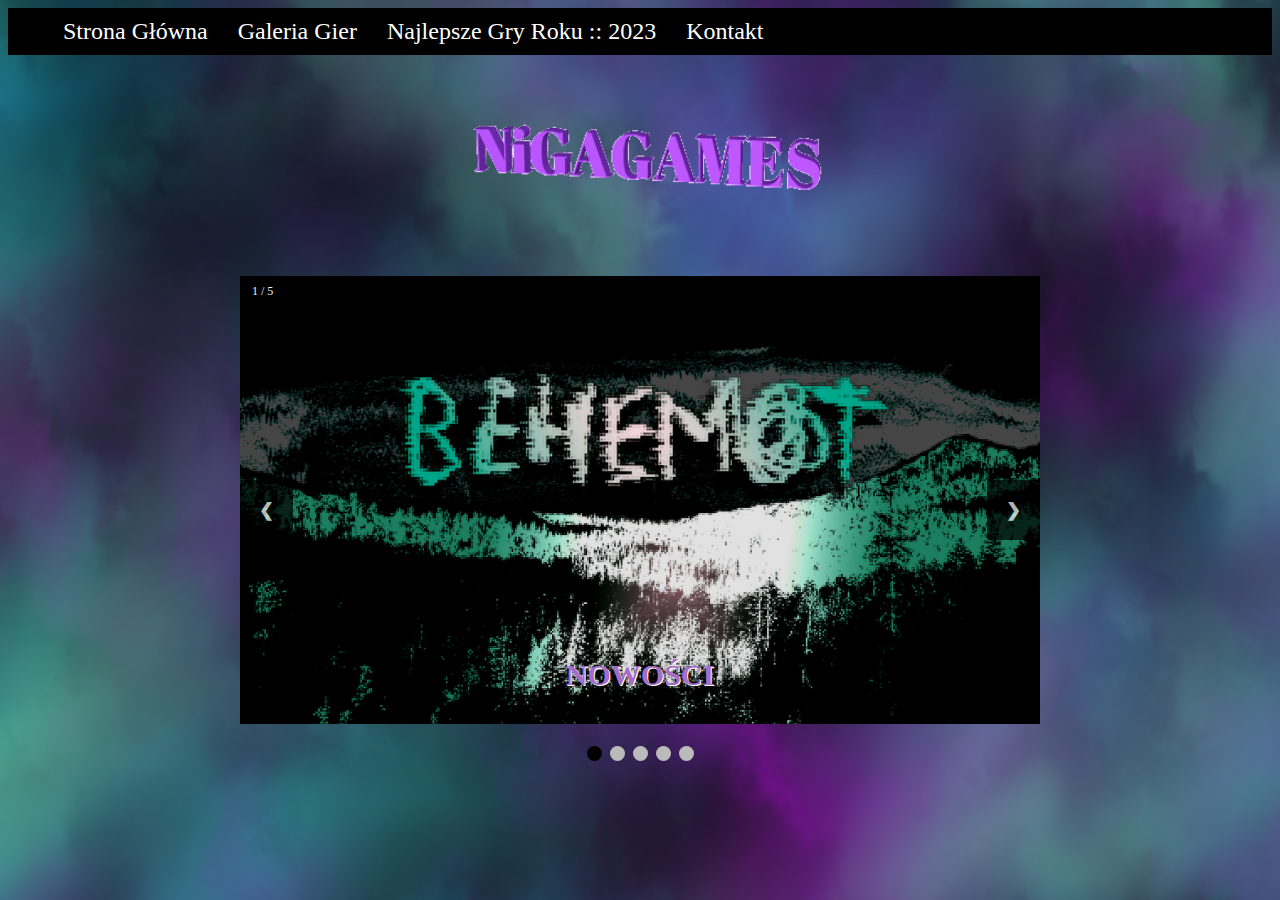
<file: index.html>
<!DOCTYPE html>
<html lang="pl">
  <link rel="stylesheet" href="pilotcss.css">
<head>
  

</head>
<body>

<ul>
  <li><a href="index.html">Strona Główna</a></li>
  <li><a href="galeria.html">Galeria Gier</a></li>
  <li class="dropdown">
    <a href="javascript:void(0)" class="dropbtn">Najlepsze Gry Roku :: 2023</a>
    <div class="dropdown-content">
      <a href="https://spizgkot.itch.io/behemot">Behemot</a>
      <a href="https://spizgkot.itch.io/graple-the-vegs">GTV</a>
      <a href="snake.html">Wąż Stuleja</a>
    </div>
  </li>
  <li><a href="kontakt.html">Kontakt</a></li>
</ul>
<img src="menugif.gif" alt="Paris" class="logogif"> 
<!-- Slideshow container -->
<div class="slideshow-container">

  <!-- Full-width images with number and caption text -->
  <a target="_blank" href="https://spizgkot.itch.io/behemot">
  <div class="mySlides fade">
    <div class="numbertext">1 / 5</div>
    <img src="img01.png" style="width:100%">
    <div class="text"><h1>NOWOŚCI</h1></div>
  </div>
  </a>
  <a target="_blank" href="https://spizgkot.itch.io/graple-the-vegs">
  <div class="mySlides fade">
    <div class="numbertext">2 / 5</div>
    <img src="img02.png" style="width:100%">
    <div class="text"><h1>NOWOŚCI</h1></div>
  </div>
</a>
  <a target="_blank" href="snake.html">
  <div class="mySlides fade">
    <div class="numbertext">3 / 5</div>
    <img src="img003.png" style="width:100%">
    <div class="text"><h1>NOWOŚCI</h1></div>
  </div>
  </a>
  <div class="mySlides fade">
    <div class="numbertext">4 / 5</div>
    <img src="img004.png" style="width:100%">
    <div class="text"><h1>COMMING SOON</h1></div>
  </div>

  <div class="mySlides fade">
    <div class="numbertext">5 / 5</div>
    <img src="img006.png" style="width:100%">
    <div class="text"><h1>COMMING SOON</h1></div>
  </div>

  <!-- Next and previous buttons -->
  <a class="prev" onclick="plusSlides(-1)">&#10094;</a>
  <a class="next" onclick="plusSlides(1)">&#10095;</a>
</div>
<br>

<!-- The dots/circles -->
<div style="text-align:center">
  <span class="dot" onclick="currentSlide(1)"></span>
  <span class="dot" onclick="currentSlide(2)"></span>
  <span class="dot" onclick="currentSlide(3)"></span>
  <span class="dot" onclick="currentSlide(4)"></span>
  <span class="dot" onclick="currentSlide(5)"></span>
 
</div>
<script src="zmianaobrazkow.js"></script>

</body>
</html>
</file>
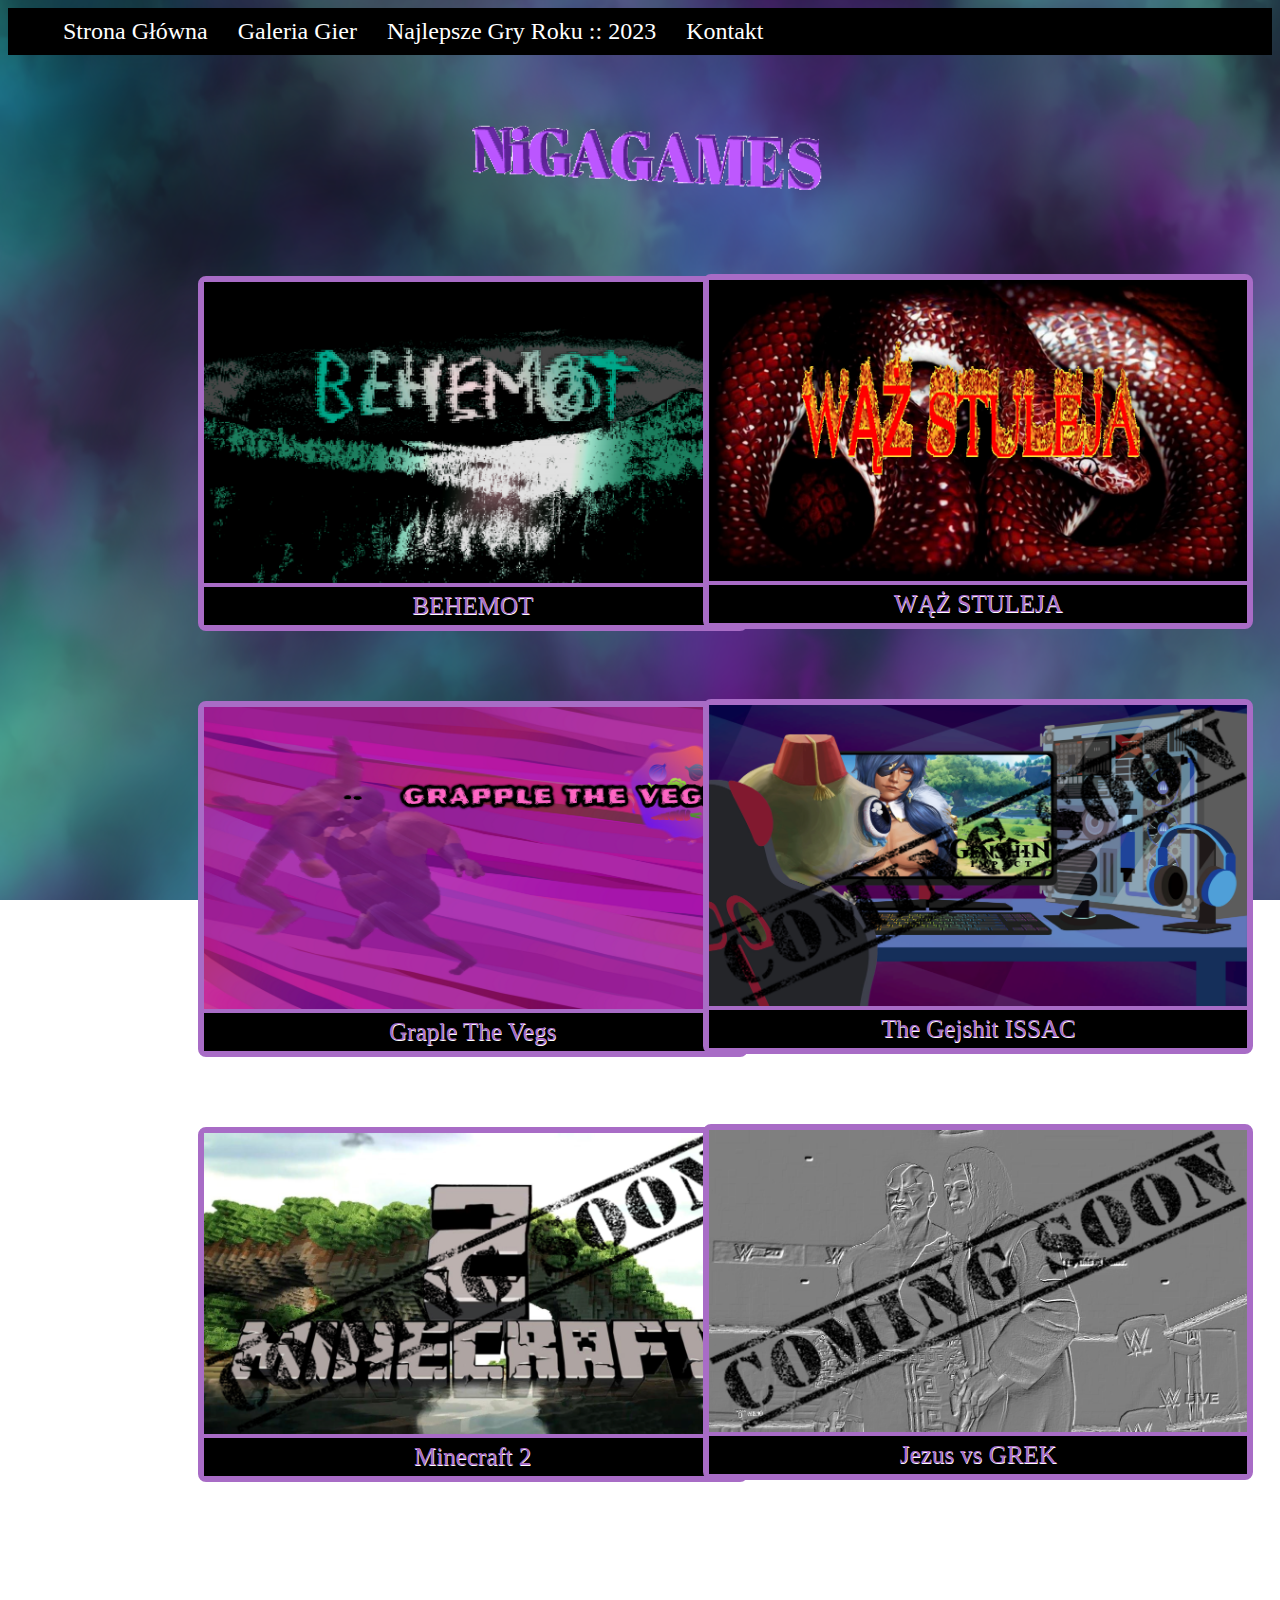
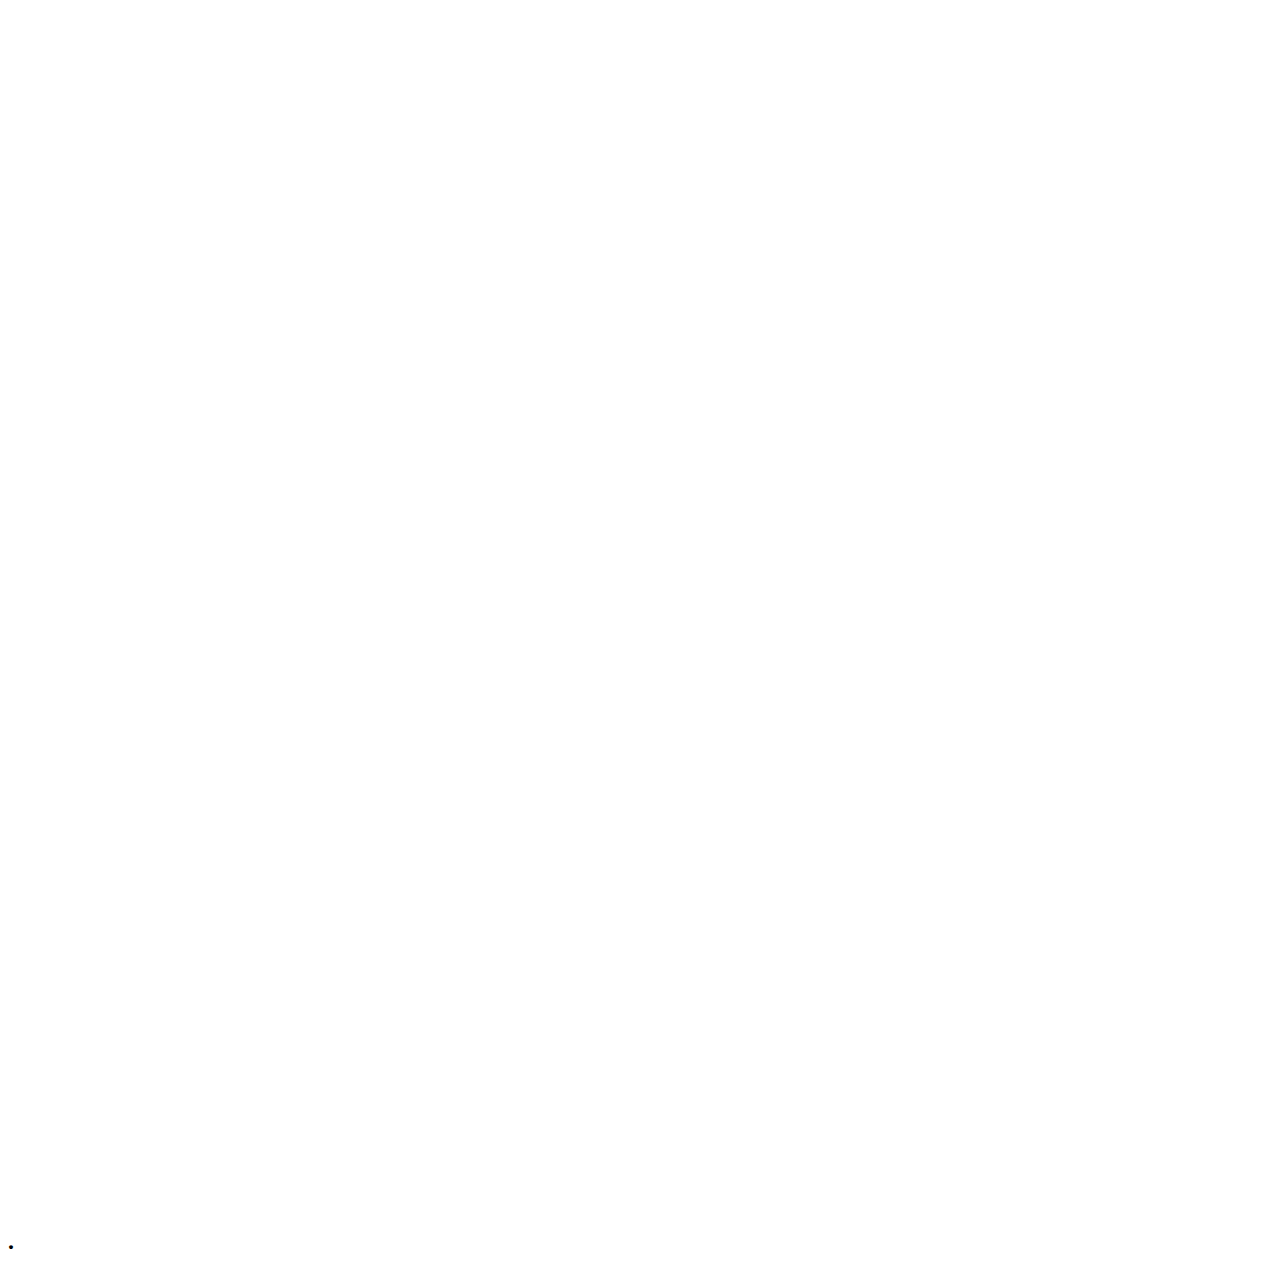
<file: galeria.html>
<!DOCTYPE html>
<html lang="pl">
  <link rel="stylesheet" href="pilotcss.css">
<head>
  

</head>
<body>

<ul>
<li><a href="index.html">Strona Główna</a></li>
  <li><a href="galeria.html">Galeria Gier</a></li>
  <li class="dropdown">
    <a href="javascript:void(0)" class="dropbtn">Najlepsze Gry Roku :: 2023</a>
    <div class="dropdown-content">
      <a href="https://spizgkot.itch.io/behemot">Behemot</a>
      <a href="https://spizgkot.itch.io/graple-the-vegs">GTV</a>
      <a href="snake.html">Wąż Stuleja</a>
    </div>
  </li>
  <li><a href="kontakt.html">Kontakt</a></li>
</ul>
<img src="menugif.gif" alt="Paris" class="logogif"> 
<style>
  div.gallery {
    display: block;
   
    margin-bottom: 70px;
    position: relative;
    top: 0px;
    right: -15%;
  
  border: 6px solid #a86cc6;
  
  width: 550px;
  background-color: #a86cc6;
  border-top-left-radius: 8px 8px;
  border-top-right-radius: 8px 8px;
  border-bottom-right-radius: 8px 8px;
  border-bottom-left-radius: 8px 8px;
  
}
div.allery {
    display: block;
    margin-left: 55%;
    position: relative;
    top: -1278px;
    margin-bottom: 70px;
    
  
  border: 6px solid #a86cc6;
  
  width: 550px;
  background-color: #a86cc6;
  border-top-left-radius: 8px 8px;
  border-top-right-radius: 8px 8px;
  border-bottom-right-radius: 8px 8px;
  border-bottom-left-radius: 8px 8px;
  
}

div.allery:hover {
  

  border: 6px solid #a86cc6;
  transform: scale(1.1);
  transition: transform 0.5s;
  transform-style: preserve-3d;
  background-color: #a86cc6;
  
  
}

div.allery img {
  
  width: 100%;
  height: auto;

}

div.gallery:hover {
  

  border: 6px solid #a86cc6;
  transform: scale(1.1);
  transition: transform 0.5s;
  transform-style: preserve-3d;
  background-color: #a86cc6;
  
  
}

div.gallery img {
  
  width: 100%;
  height: auto;

}

div.desc {
  padding: 5px;
  text-align: center;
  background-color: black;
  color: #a86cc6;
  text-shadow: 0.5px 0.5px white;
  font-size: 25px;
}
</style>

</head>
<body>

<div class="gallery">
  <a target="_blank" href="https://spizgkot.itch.io/behemot">
    <img src="img01.png" alt="Cinque Terre" width="600" height="400">
  </a>
  <div class="desc">BEHEMOT</div>
</div>
<h1></h1>
<div class="gallery">
  <a target="_blank" href="https://spizgkot.itch.io/graple-the-vegs">
    <img src="img02.png" alt="Cinque Terre" width="600" height="400">
  </a>
  <div class="desc">Graple The Vegs</div>
</div>
<h1></h1>
<div class="gallery">
  <a target="_blank" href="#nic">
    <img src="img006.png" alt="Cinque Terre" width="600" height="400">
  </a>
  <div class="desc">Minecraft 2</div>
</div>

<div class="allery">
  <a target="_blank" href="snake.html">
    <img src="img003.png" alt="Cinque Terre" width="600" height="400">
  </a>
  <div class="desc">WĄŻ STULEJA</div>
</div>
<h1></h1>
<div class="allery">
  <a target="_blank" href="#nic">
    <img src="img004.png" alt="Cinque Terre" width="600" height="400">
  </a>
  <div class="desc">The Gejshit ISSAC</div>
</div>
<h1></h1>
<div class="allery">
  <a target="_blank" href="#nic">
    <img src="img005.png" alt="Cinque Terre" width="600" height="400">
  </a>
  <div class="desc">Jezus vs GREK</div>
</div>

<h1></h1>


  <h2>.</h2>
</div>
</body>
</html>
</file>
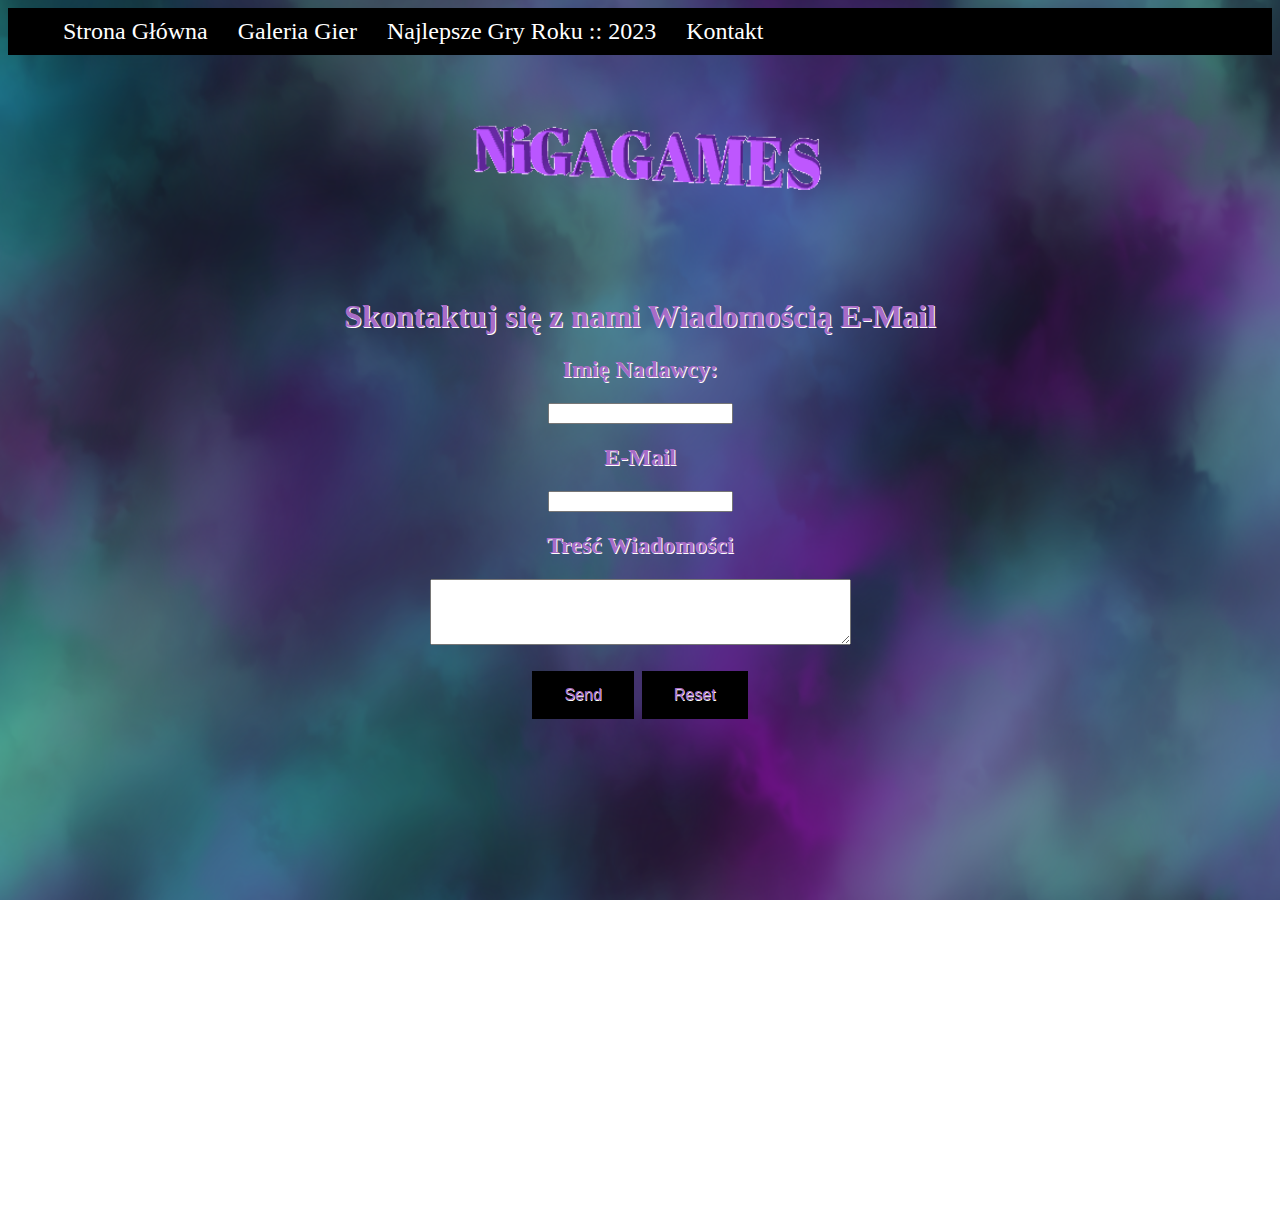
<file: kontakt.html>
<!DOCTYPE html>
<html lang="pl">
  <link rel="stylesheet" href="pilotcss.css">
<head>
    <style>
        div.a {
          text-align: center;
          color: #a86cc6;
  text-shadow: 1px 1px white;
        } 
        .button {
  background-color: black;
  border: none;
  color: white;
  padding: 15px 32px;
  text-align: center;
  text-decoration: none;
  display: inline-block;
  font-size: 16px;
  margin: 4px 2px;
  cursor: pointer;
  color: #a86cc6;
  text-shadow: 0.5px 0.5px white;
}
        </style>
</head>
<body>

<ul>
  <li><a href="index.html">Strona Główna</a></li>
  <li><a href="galeria.html">Galeria Gier</a></li>
  <li class="dropdown">
    <a href="javascript:void(0)" class="dropbtn">Najlepsze Gry Roku :: 2023</a>
    <div class="dropdown-content">
      <a href="https://spizgkot.itch.io/behemot">Behemot</a>
      <a href="https://spizgkot.itch.io/graple-the-vegs">GTV</a>
      <a href="snake.html">Wąż Stuleja</a>
    </div>
  </li>
  <li><a href="kontakt.html">Kontakt</a></li>
 
</ul>
<img src="menugif.gif" alt="Paris" class="logogif"> 
<div class="a">
    <h1>Skontaktuj się z nami Wiadomością E-Mail</h1>

    <form action="mailto:gagamesni@gmail.com" method="post" enctype="text/plain">
    <h2>Imię Nadawcy:</h2>
    <input type="text" name="Moje Imie"><br>
    <h2>E-Mail</h2>
    <input type="email" id="myEmail" name="email" pattern="[a-z0-9._%+-]+@[a-z0-9.-]+\.[a-z]{2,3}$"><br>
   
    <h2>Treść Wiadomości</h2>
    <textarea id="w3review" name="Wiadomosc" rows="4" cols="50" name="comment" size="50"></textarea><br><br>
    <input class="button" type="submit" value="Send">
    <input class="button" type="reset" value="Reset">
    
    </form>
<h1></h1>
<div class="map">
<iframe src="https://www.google.com/maps/embed?pb=!1m18!1m12!1m3!1d7798106.847286546!2d-1.2186870917832773!3d17.379636096053407!2m3!1f0!2f0!3f0!3m2!1i1024!2i768!4f13.1!3m3!1m2!1s0x1199ec7ac6a1af5d%3A0xc933920a158e24d4!2sNiger!5e0!3m2!1spl!2spl!4v1669905253605!5m2!1spl!2spl"
 width="100%" height="450" style="border:0;" allowfullscreen="" loading="lazy" referrerpolicy="no-referrer-when-downgrade"></iframe>
</div>
</div>
</body>
</file>
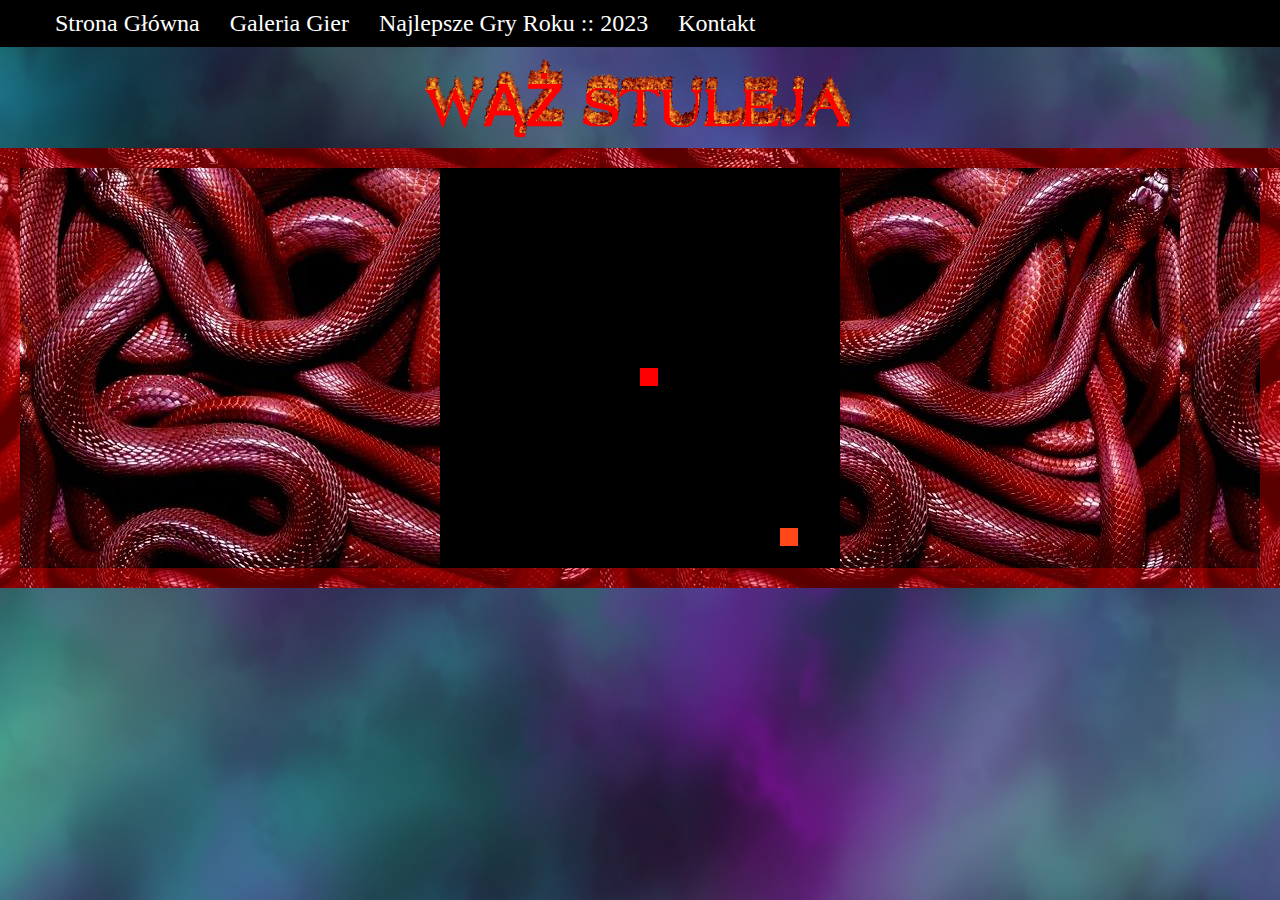
<file: snake.html>
<!DOCTYPE html>
<html lang="pl">
  <script src="snake.js"></script>
  <link rel="stylesheet" href="pilotcss.css">
  <link rel="stylesheet" href="snake.css">
<head>
    <style>
        div.a {
          text-align: center;
          color: #a86cc6;
  text-shadow: 1px 1px white;
        } 
        .button {
  background-color: black;
  border: none;
  color: white;
  padding: 15px 32px;
  text-align: center;
  text-decoration: none;
  display: inline-block;
  font-size: 16px;
  margin: 4px 2px;
  cursor: pointer;
  color: #a86cc6;
  text-shadow: 0.5px 0.5px white;
}
        </style>
</head>
<body>

<ul>
  <li><a href="index.html">Strona Główna</a></li>
  <li><a href="galeria.html">Galeria Gier</a></li>
  <li class="dropdown">
    <a href="javascript:void(0)" class="dropbtn">Najlepsze Gry Roku :: 2023</a>
    <div class="dropdown-content">
      <a href="https://spizgkot.itch.io/behemot">Behemot</a>
      <a href="https://spizgkot.itch.io/graple-the-vegs">GTV</a>
      <a href="snake.html">Wąż Stuleja</a>
    </div>
  </li>
  <li><a href="kontakt.html">Kontakt</a></li>
 
</ul>
<img src="123.gif" alt="Paris" class="logogif"> 
<div class="a">
<canvas id="snake-canvas" width="400" height="400"></canvas>

</div>
</file>
<file: pilotcss.css>
ul {
    list-style-type: none;
    margin: 0;
    
    margin-left: auto;
    margin-right: auto;
    overflow: hidden;
    background-color: black;
  }
  
  li {
    float: left;
  }
  
  li a, .dropbtn {
    display: inline-block;
    color: white;
    text-align: center;
    padding: 10px 15px;
    text-decoration: none;
    font-size: 150%;
  }
  
  li a:hover, .dropdown:hover .dropbtn {
    background-color:  #a86cc6;
    
  }
  
  li.dropdown {
    display: inline-block;
  }
  
  .dropdown-content {
    display: none;
    position: absolute;
    color: #a86cc6;
  text-shadow: 0.5px 0.5px white;
    background-color: black;
    font-size: 200%;
    min-width: 300px;
    box-shadow: 0px 8px 10px 0px rgba(0,0,0,0.2);
    z-index: 1;
  }
  
  .dropdown-content a {
    color: black;
    padding: 0px 27px;
    text-decoration: none;
    display: block;
    text-align: left;
  }
  
  .dropdown-content a:hover {background-color: #f1f1f1;}
  
  .dropdown:hover .dropdown-content {
    display: block;
  }
  body {
    background-image: url('tlo.png');
    background-repeat: no-repeat;
    background-attachment: fixed; 
    background-size: 100% 100%;
  }

  .logogif {
    display: block;
    margin-left: auto;
    margin-right: auto;
    width: 35%;
  }

  * {box-sizing:border-box}

/* Slideshow container */
.slideshow-container {
  
  max-width: 800px;
  position: relative;
  margin: auto;
  
}

/* Hide the images by default */
.mySlides {
  display: none;
  
}

/* Next & previous buttons */
.prev, .next {
  cursor: pointer;
  position: absolute;
  top: 50%;
  width: auto;
  margin-top: -22px;
  padding: 16px;
  color: white;
  font-weight: bold;
  font-size: 18px;
  transition: 0.6s ease;
  border-radius: 0 3px 3px 0;
  user-select: none;
  border: 3px solid black;
  opacity: 0.7;
  background-color: black;
}

/* Position the "next button" to the right */
.next {
  right: 0;
  border-radius: 3px 0 0 3px;
}

/* On hover, add a black background color with a little bit see-through */
.prev:hover, .next:hover {
  background-color: rgba(144, 81, 157, 0.8);
}

/* Caption text */
.text {
 
  color: #a86cc6;
  text-shadow: 1px 1px white;
  
  font-size: 15px;
  padding: 8px 12px;
  position: absolute;
  bottom: 8px;
  width: 100%;
  text-align: center;
}

/* Number text (1/3 etc) */
.numbertext {
  color: #f2f2f2;
  font-size: 12px;
  padding: 8px 12px;
  position: absolute;
  top: 0;
}

/* The dots/bullets/indicators */
.dot {
  cursor: pointer;
  height: 15px;
  width: 15px;
  margin: 0 2px;
  background-color: #bbb;
  border-radius: 50%;
  display: inline-block;
  transition: background-color 0.6s ease;
}

.active, .dot:hover {
  background-color: black;
}

/* Fading animation */
.fade {
  animation-name: fade;
  animation-duration: 1.5s;
}

@keyframes fade {
  from {opacity: .4}
  to {opacity: 1}
}
</file>
<file: snake.css>
html, body {
    height: 100%;
    margin: 0;
}
div.a {
    display: flex;
    align-items: center;
    justify-content: center;
    border: 20px solid rgba(255, 0, 0, 0.35);
    background-image: url('snak2.jpg');
}
</file>
